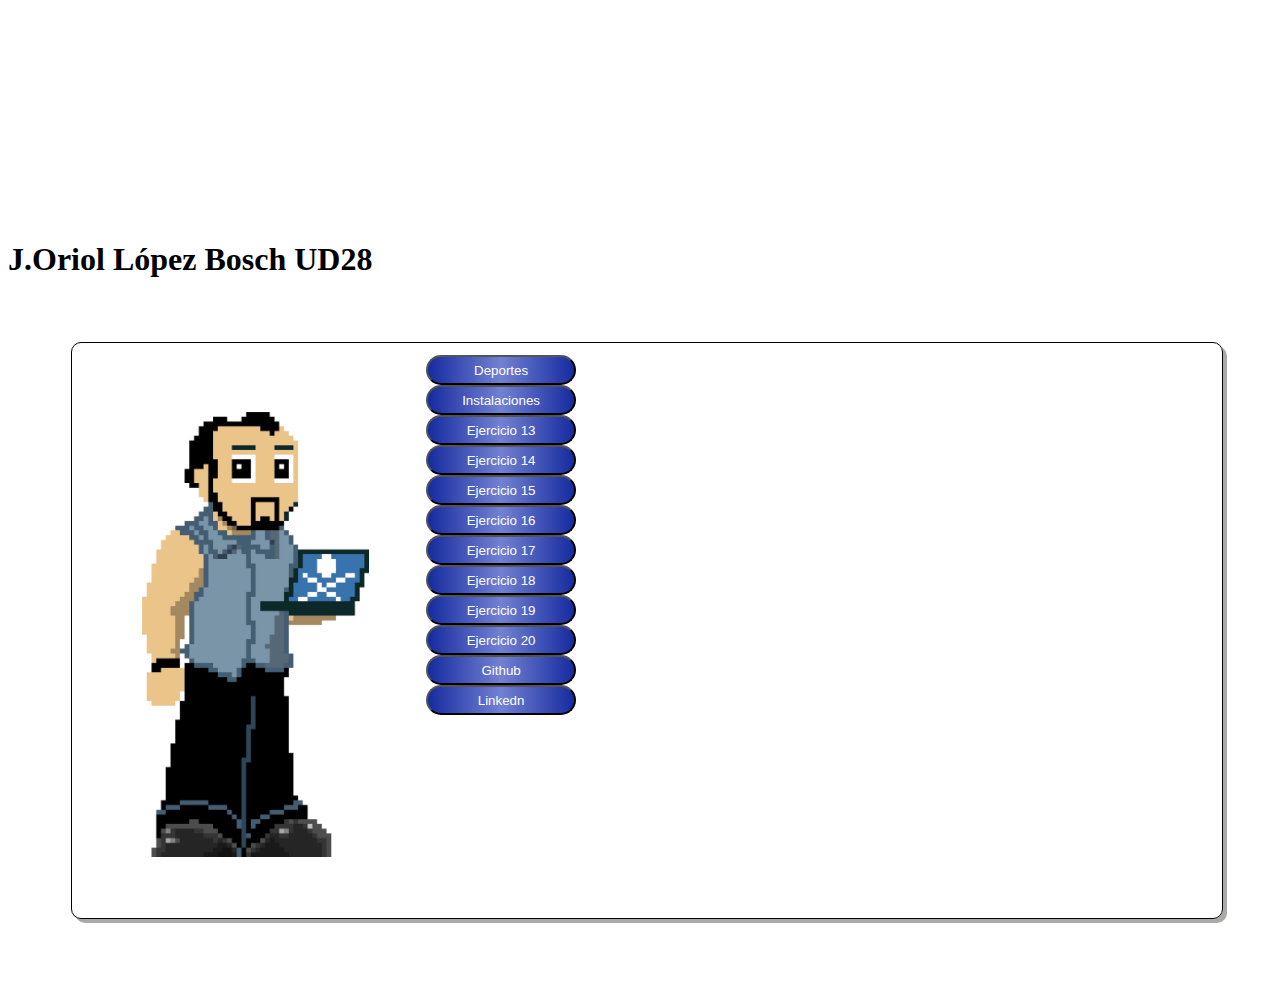
<file: index.html>
<!DOCTYPE html>
<html>
    <head>
        <meta charset="utf-8">
        <title>TA28_1</title>
        <link rel="stylesheet" href="css/general.css">
    </head>
    
    <body> 
        <h1 class="h1_nom">J.Oriol López Bosch UD28</h1>
        <div class="contenedor_main">
            <div class="contenedor_botones">
                <img src="img/uri.png" class="monigote">
            </div >
            <div class="contenedor_monigote">
                <form method="get" action="../UD29_BTC_Reus2022_TA29/deportes/donde.html"><button class="button">Deportes</button></form>
                <form method="get" action="../UD29_BTC_Reus2022_TA29/deportes/instalaciones.html"><button class="button">Instalaciones</button></form>
                <form method="get" action="html/ejercicio13.html"><button class="button">Ejercicio 13</button></form>
                <form method="get" action="html/ejercicio14.html"><button class="button">Ejercicio 14</button></form>
                <form method="get" action="html/ejercicio15.html"><button class="button">Ejercicio 15</button></form>
                <form method="get" action="html/ejercicio16.html"><button class="button">Ejercicio 16</button></form>
                <form method="get" action="html/ejercicio17.html"><button class="button">Ejercicio 17</button></form>
                <form method="get" action="html/ejercicio18.html"><button class="button">Ejercicio 18</button></form>
                <form method="get" action="html/ejercicio19.html"><button class="button">Ejercicio 19</button></form>
                <form method="get" action="html/ejercicio20.html"><button class="button">Ejercicio 20</button></form>
            
                <form method="get" action="https://github.com/mednologic/"></form><button class="button">Github</button>
                <form method="get" action="https://www.linkedin.com/in/oriollopezbosch/"></form><button class="button">Linkedn</button>
            </div>  
        </div>           
</body>
</html>
</file>
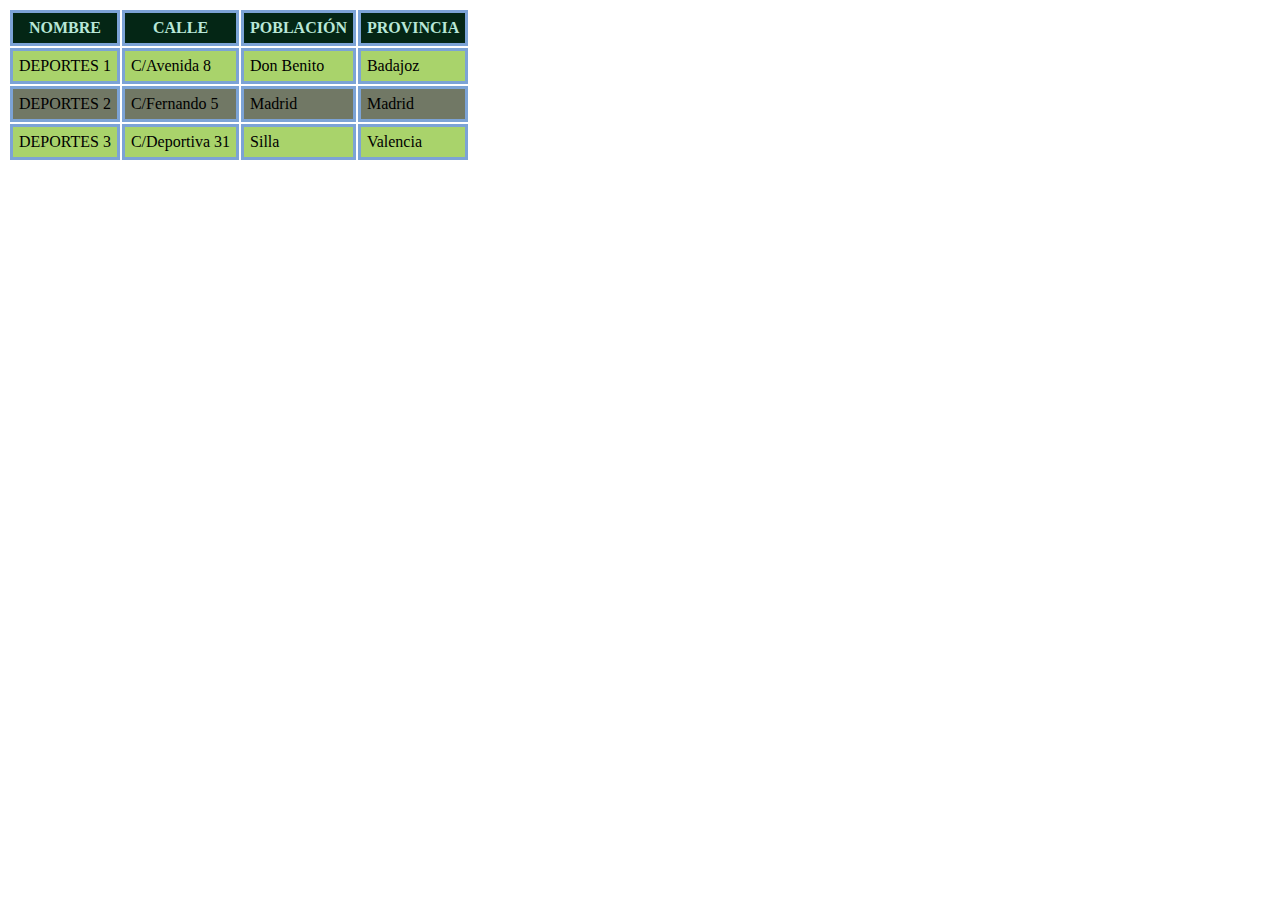
<file: deportes/donde.html>
<!DOCTYPE html>
<html lang="es">

<head>
    <meta charset="UTF-8">
    <meta name="viewport" content="width=device-width, initial-scale=1.0">
    <link rel="stylesheet" href="../css/estilos11.css">
    <title>Ejercicio 11</title>
</head>

<body>
    <table class="tabla">
        <tr class="fila1">
            <th>NOMBRE</th>
            <th>CALLE</th>
            <th>POBLACIÓN</th>
            <th>PROVINCIA</th>
        </tr>
        <tr class="fila2">
            <td>DEPORTES 1</td>
            <td>C/Avenida 8</td>
            <td>Don Benito</td>
            <td>Badajoz</td>
        </tr>
        <tr class="fila3">
            <td>DEPORTES 2</td>
            <td>C/Fernando 5</td>
            <td>Madrid</td>
            <td>Madrid</td>
        </tr>
        <tr class="fila4">
            <td>DEPORTES 3</td>
            <td>C/Deportiva 31</td>
            <td>Silla</td>
            <td>Valencia</td>
        </tr>
    </table>
</body>

</html>
</file>
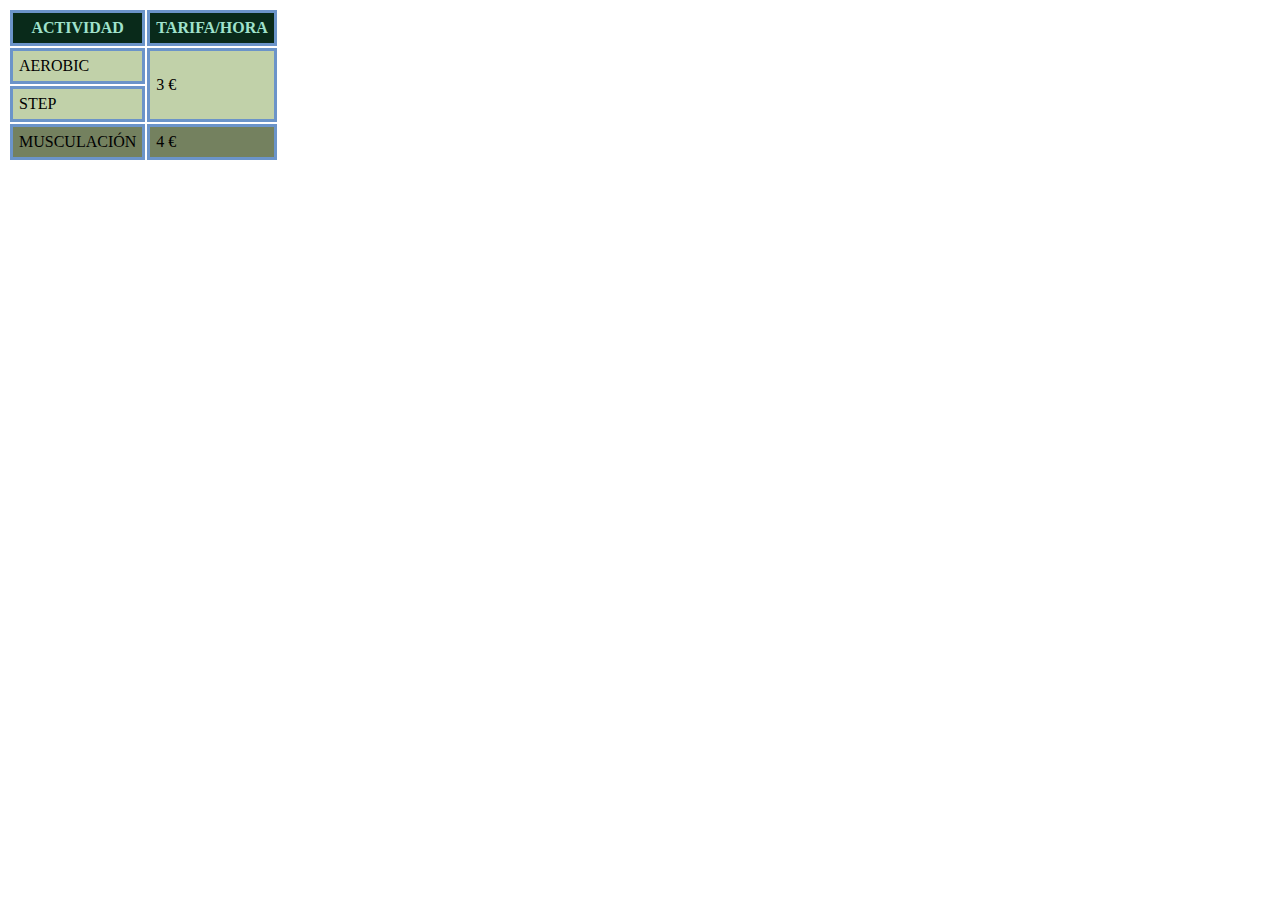
<file: deportes/instalaciones.html>
<!DOCTYPE html>
<html lang="es">

<head>
    <meta charset="UTF-8">
    <meta name="viewport" content="width=device-width, initial-scale=1.0">
    <link rel="stylesheet" href="../css/estilos12.css">
    <title>Ejercicio 12</title>
</head>

<body>
    <table class="tabla">
        <tr class="fila1">
            <th>ACTIVIDAD</th>
            <th>TARIFA/HORA</th>
        </tr>
        <tr class="fila2">
            <td>AEROBIC</td>
            <td rowspan="2">3 €</td>
        </tr>
        <tr class="fila3">
            <td>STEP</td>

        </tr>
        <tr class="fila4">
            <td>MUSCULACIÓN</td>
            <td>4 €</td>
        </tr>
    </table>
</body>
</html>
</file>
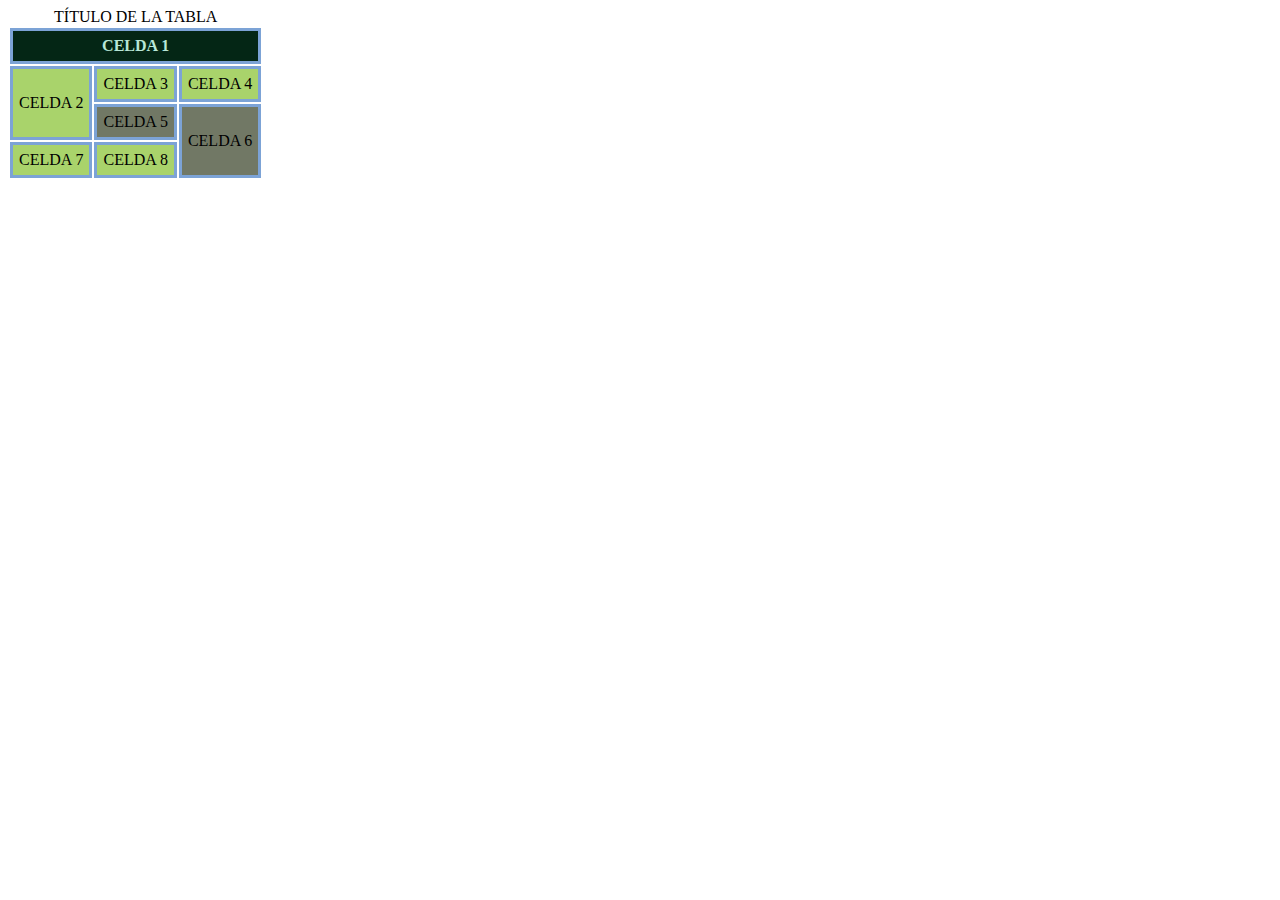
<file: html/ejercicio11.html>
<!DOCTYPE html>
<html lang="es">

<head>
    <meta charset="UTF-8">
    <meta name="viewport" content="width=device-width, initial-scale=1.0">
    <link rel="stylesheet" href="../css/estilos11.css">
    <title>Ejercicio 13</title>
</head>

<body>
    <table class="tabla">
        <caption>TÍTULO DE LA TABLA</caption>
        <tr class="fila1">
            <th colspan="3" class="c1" id="celda1">CELDA 1</th>
        </tr>
        <tr class="fila2">
            <td rowspan="2" class="c2" id="celda2">CELDA 2</td>
            <td id="celda3">CELDA 3</td>
            <td id="celda4">CELDA 4</td>
        </tr>
        <tr class="fila3 ">
            <td id="celda5">CELDA 5</td>
            <td rowspan="2" class="c6" id="celda6">CELDA 6</td>

        </tr>
        <tr class="fila4 ">
            <td id="celda7">CELDA 7</td>
            <td id="celda8">CELDA 8</td>
        </tr>
    </table>
</body>

</html>
</file>
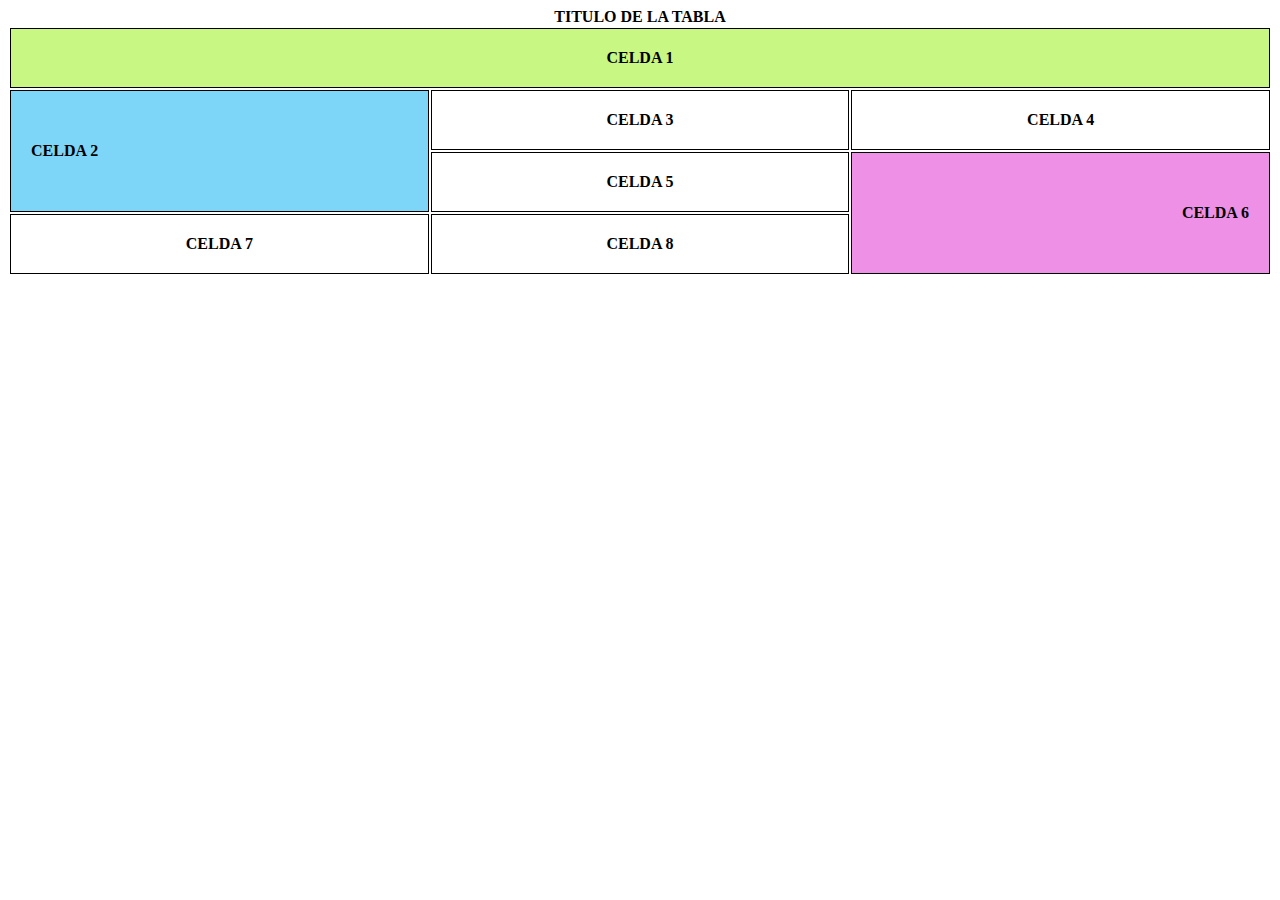
<file: html/ejercicio13.html>
<!DOCTYPE html>
<html lang="es">

<head>
    <meta charset="UTF-8">
    <meta name="viewport" content="width=device-width, initial-scale=1.0">
    <link rel="stylesheet" href="../css/estilos13.css">
    <title>Ejercicio 13</title>
</head>

<body>
    <table class="tabla">
        <caption>TITULO DE LA TABLA</caption>
        <tr class="fila1">
            <th colspan="3" class="c1" id="celda1">CELDA 1</th>
        </tr>
        <tr class="fila2">
            <td rowspan="2" class="c2" id="celda2">CELDA 2</td>
            <td id="celda3">CELDA 3</td>
            <td id="celda4">CELDA 4</td>
        </tr>
        <tr class="fila3 ">
            <td id="celda5">CELDA 5</td>
            <td rowspan="2" class="c6" id="celda6">CELDA 6</td>

        </tr>
        <tr class="fila4 ">
            <td id="celda7">CELDA 7</td>
            <td id="celda8">CELDA 8</td>
        </tr>
    </table>
</body>

</html>
</file>
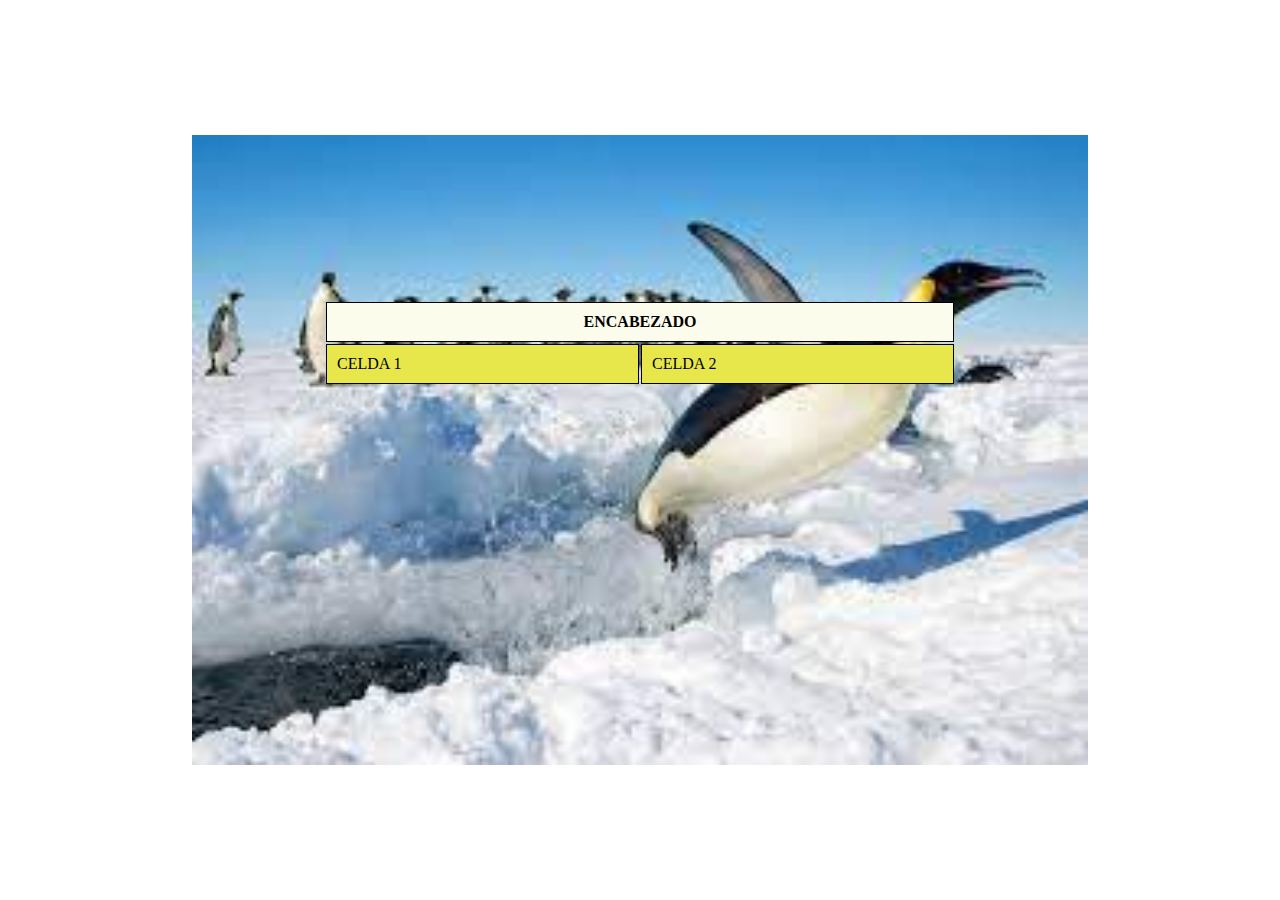
<file: html/ejercicio14.html>
<!DOCTYPE html>
<html lang="es">

<head>
    <meta charset="UTF-8">
    <meta name="viewport" content="width=device-width, initial-scale=1.0">
    <link rel="stylesheet" href="../css/estilos14.css">
    <title>Ejercicio 14</title>
</head>

<body>
    <table class="tabla">
        <tr class="fila1">
            <th colspan="2">ENCABEZADO</th>
        </tr>
        <tr class="fila2">
            <td>CELDA 1</td>
            <td>CELDA 2</td>
        </tr>
    </table>
</body>

</html>
</file>
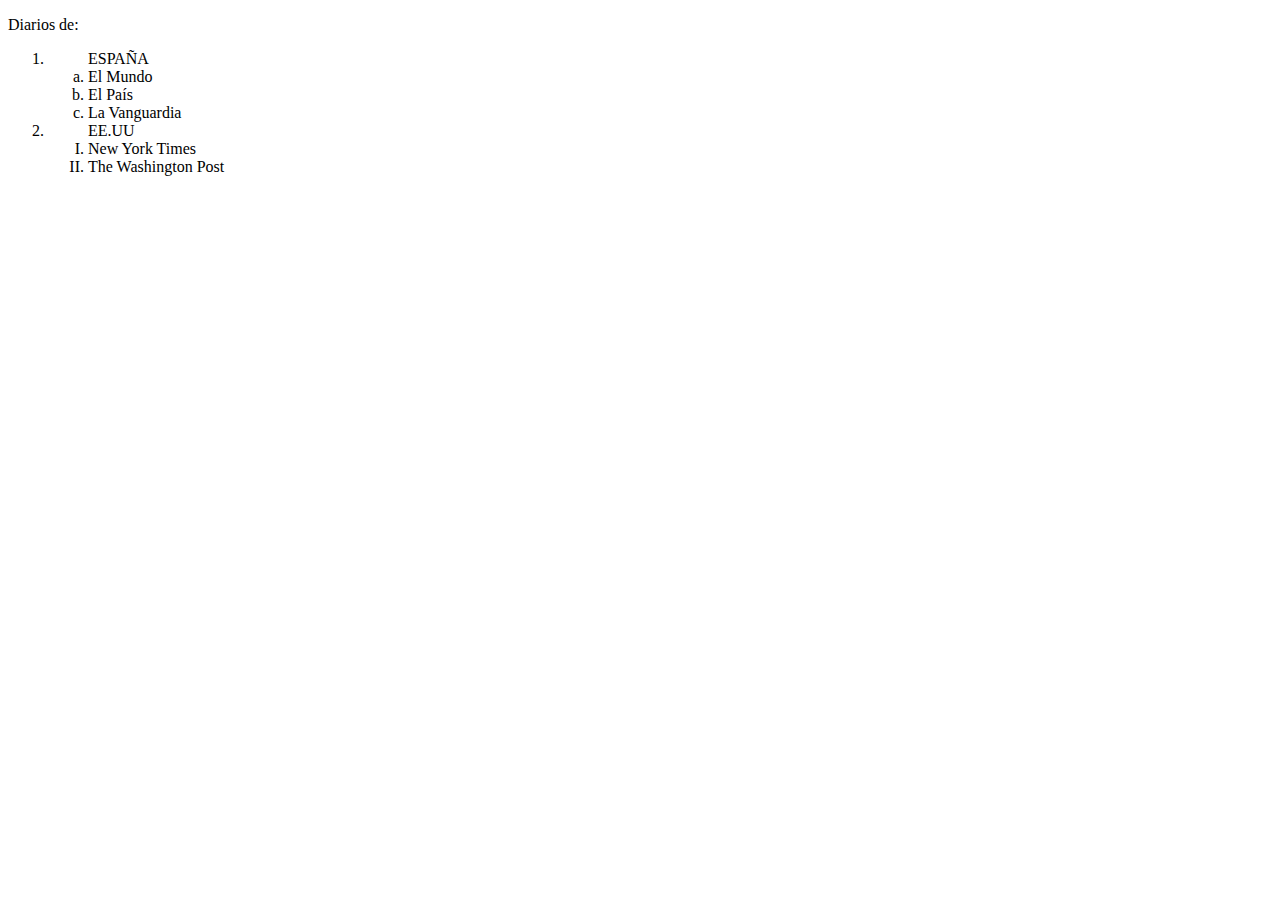
<file: html/ejercicio15.html>
<!DOCTYPE html>
<html lang="es">

<head>
    <meta charset="UTF-8">
    <meta name="viewport" content="width=device-width, initial-scale=1.0">
    <title>Ejercicio 15</title>
</head>

<body>
    <p>Diarios de:</p>
    <ol type="1">
        <li>
            <ol type="a">ESPAÑA
                <li>El Mundo</li>
                <li>El País</li>
                <li>La Vanguardia</li>
            </ol>
        </li>

        <li>
            <ol type="I">EE.UU
                <li>New York Times</li>
                <li>The Washington Post</li>
            </ol>
        </li>
    </ol>
</body>

</html>
</file>
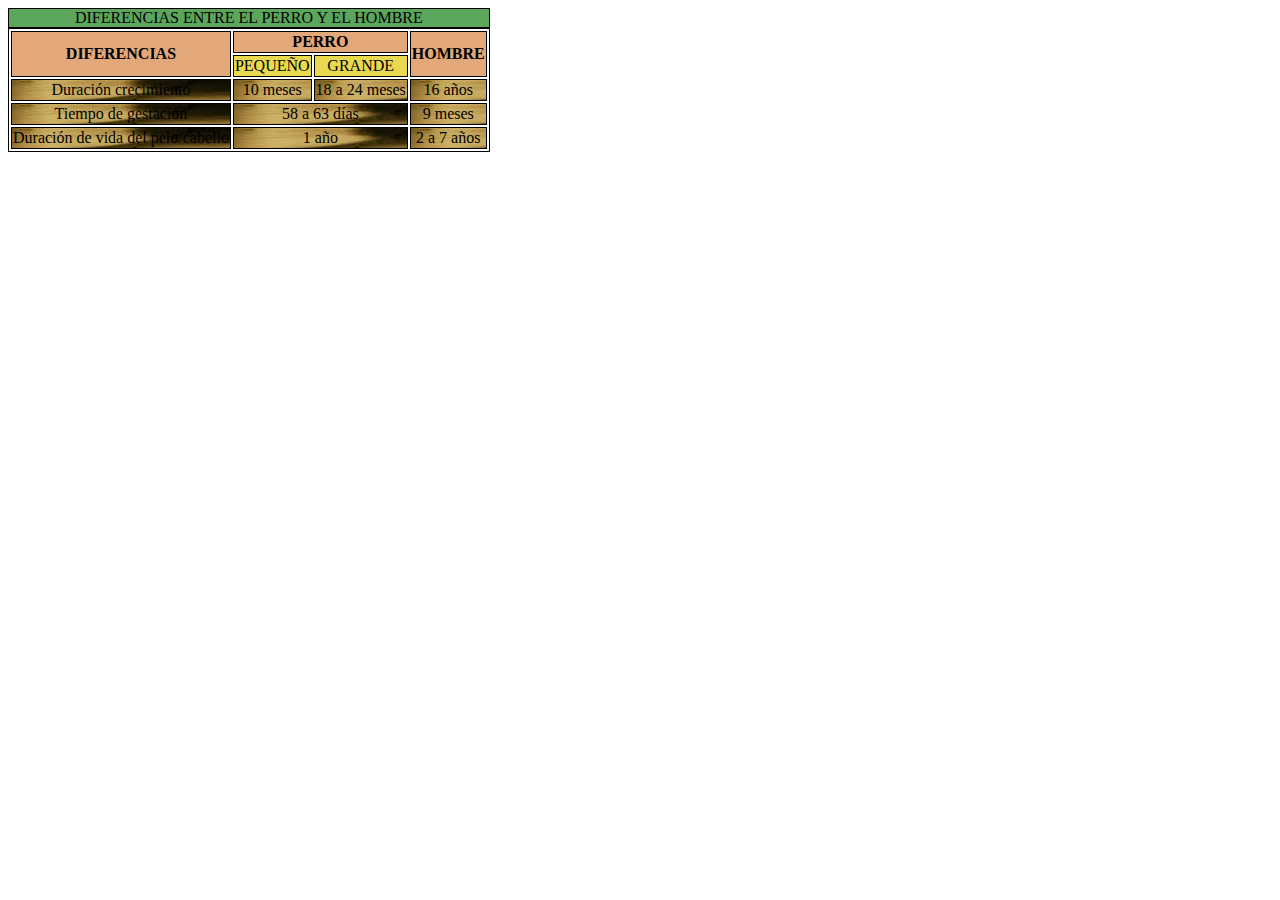
<file: html/ejercicio16.html>
<!DOCTYPE html>
<html lang="es">

<head>
    <meta charset="UTF-8">
    <meta name="viewport" content="width=device-width, initial-scale=1.0">
    <link rel="stylesheet" href="../css/estilos16.css">
    <title>Ejercicio 16</title>
</head>

<body>
    <table class="tabla">
        <caption>DIFERENCIAS ENTRE EL PERRO Y EL HOMBRE</caption>
        <tr class="fila1">
            <th colspan="3" rowspan="2">DIFERENCIAS</th>
            <th colspan="2">PERRO</th>
            <th rowspan="2">HOMBRE</th>
        </tr>
        <tr class="fila2">
            <td>PEQUEÑO</td>
            <td>GRANDE</td>
        </tr>
        <tr class="fila3">
            <td class="rg" colspan="3" id="duracion">Duración crecimiento</td>
            <td class="c6" id="diez">10 meses</td>
            <td class="c6" id="dieciocho">18 a 24 meses</td>
            <td class="c6" id="dieciseis">16 años</td>

        </tr>
        <tr class="fila4">
            <td class="rg" colspan="3" id="gestacion">Tiempo de gestación</td>
            <td class="c6" colspan="2" id="dias58">58 a 63 días</td>
            <td class="c6" id="meses9">9 meses</td>
        </tr>
        <tr class="fila5">
            <td class="rg" colspan="3" id="pelo">Duración de vida del pelo/cabello</td>
            <td class="c6" colspan="2" id="año">1 año</td>
            <td class="c6" id="años2">2 a 7 años</td>
        </tr>
    </table>
</body>

</html>
</file>
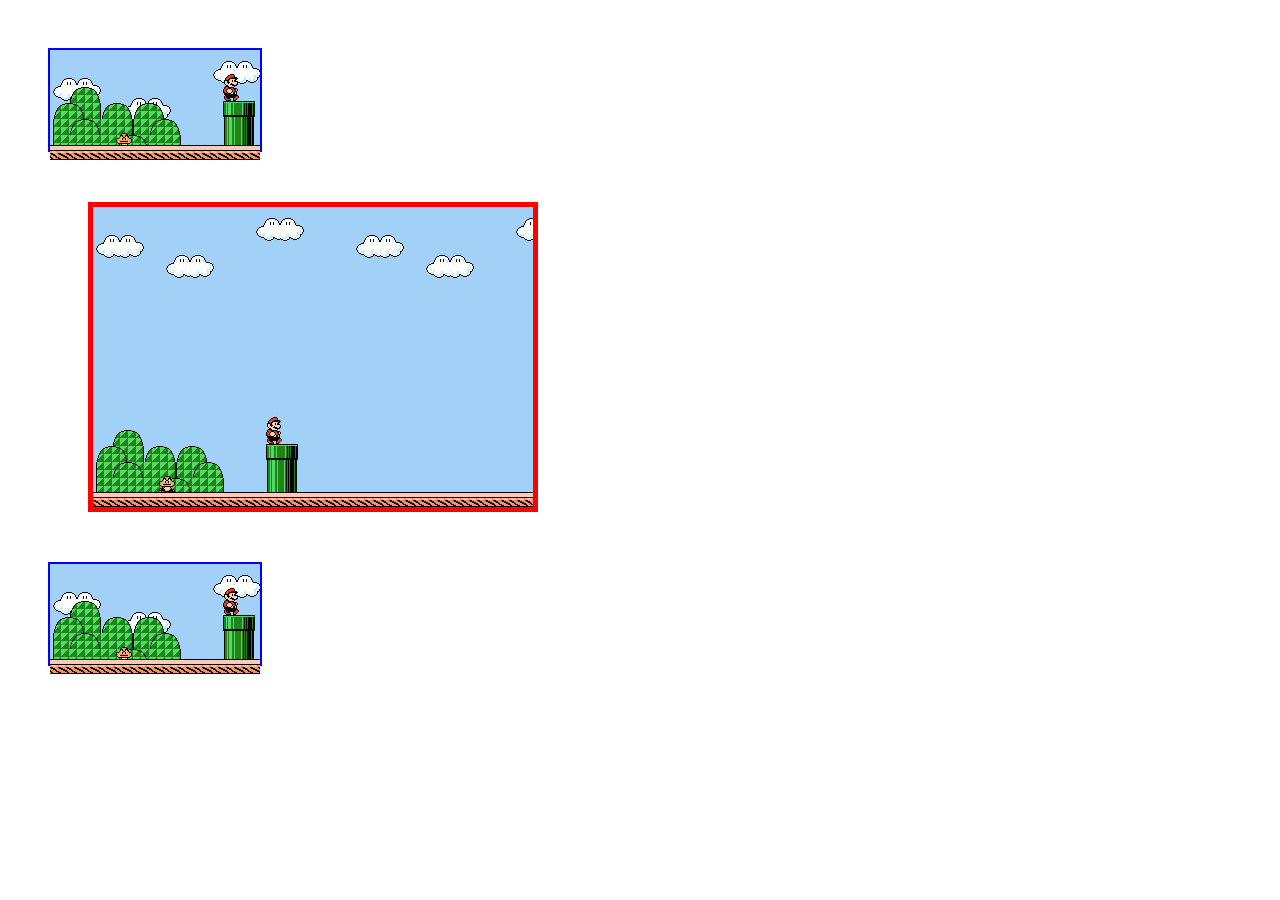
<file: html/ejercicio18.html>
<!DOCTYPE html>
<html lang="es">

<head>
    <meta charset="UTF-8">
    <meta name="viewport" content="width=device-width, initial-scale=1.0">
    <link rel="stylesheet" href="../css/estilos18.css">
    <title>Ejercicio 18</title>
</head>

<body>
    <div class="container">
        <div class="superior">
            <div class="superior-1"></div>
            <div class="superior-2"></div>
            <div class="superior-3"></div>
        </div>
        <div class="medio">
            <div class="medio-1"></div>
            <div class="medio-2"></div>
            <div class="medio-3"></div>
        </div>
        <div class="superior">
            <div class="superior-1"></div>
            <div class="superior-2"></div>
            <div class="superior-3"></div>
        </div>
    </div>
</body>

</html>
</file>
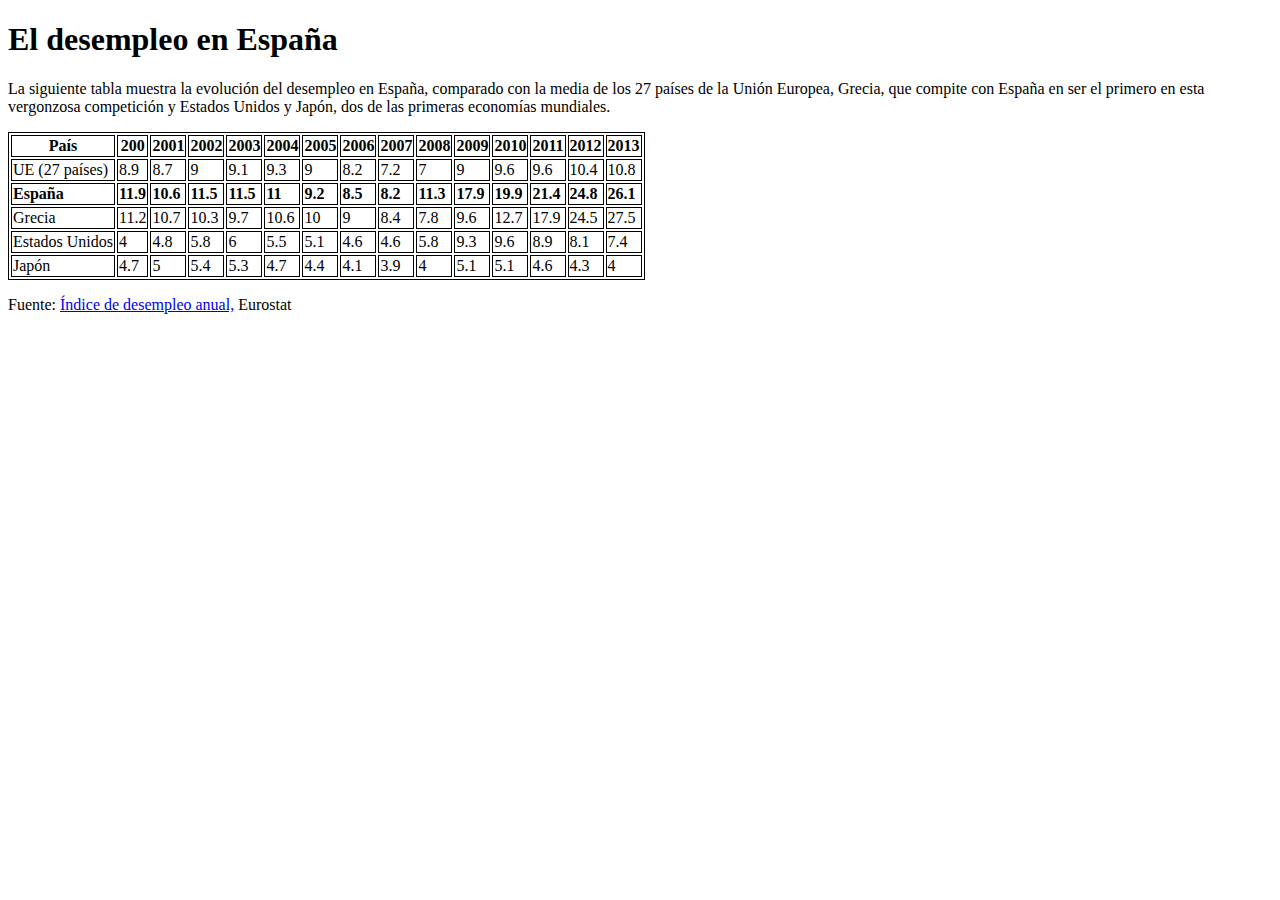
<file: html/ejercicio19.html>
<!DOCTYPE html>
<html lang="es">

<head>
    <meta charset="UTF-8">
    <meta name="viewport" content="width=device-width, initial-scale=1.0">
    <link rel="stylesheet" href="../css/estilos19.css">
    <title>Ejercicio 19</title>
</head>

<body>
    <h1>El desempleo en España</h1>
    <p>La siguiente tabla muestra la evolución del desempleo en España, comparado con la media de los 27 países de la Unión Europea, Grecia, que compite con España en ser el primero en esta vergonzosa competición y Estados Unidos y Japón, dos de las primeras
        economías mundiales.</p>
    <table class="tabla">
        <tr class="fila1">
            <th colspan="2">País</th>
            <th>200</th>
            <th>2001</th>
            <th>2002</th>
            <th>2003</th>
            <th>2004</th>
            <th>2005</th>
            <th>2006</th>
            <th>2007</th>
            <th>2008</th>
            <th>2009</th>
            <th>2010</th>
            <th>2011</th>
            <th>2012</th>
            <th>2013</th>
        </tr>
        <tr class="fila2">
            <td colspan="2">UE (27 países)</td>
            <td>8.9</td>
            <td>8.7</td>
            <td>9</td>
            <td>9.1</td>
            <td>9.3</td>
            <td>9</td>
            <td>8.2</td>
            <td>7.2</td>
            <td>7</td>
            <td>9</td>
            <td>9.6</td>
            <td>9.6</td>
            <td>10.4</td>
            <td>10.8</td>
        </tr>
        <tr class="fila3">
            <td colspan="2">España</td>
            <td>11.9</td>
            <td>10.6</td>
            <td>11.5</td>
            <td>11.5</td>
            <td>11</td>
            <td>9.2</td>
            <td>8.5</td>
            <td>8.2</td>
            <td>11.3</td>
            <td>17.9</td>
            <td>19.9</td>
            <td>21.4</td>
            <td>24.8</td>
            <td>26.1</td>
        </tr>
        <tr class="fila4">
            <td colspan="2">Grecia</td>
            <td>11.2</td>
            <td>10.7</td>
            <td>10.3</td>
            <td>9.7</td>
            <td>10.6</td>
            <td>10</td>
            <td>9</td>
            <td>8.4</td>
            <td>7.8</td>
            <td>9.6</td>
            <td>12.7</td>
            <td>17.9</td>
            <td>24.5</td>
            <td>27.5</td>
        </tr>
        <tr class="fila5">
            <td colspan="2">Estados Unidos</td>
            <td>4</td>
            <td>4.8</td>
            <td>5.8</td>
            <td>6</td>
            <td>5.5</td>
            <td>5.1</td>
            <td>4.6</td>
            <td>4.6</td>
            <td>5.8</td>
            <td>9.3</td>
            <td>9.6</td>
            <td>8.9</td>
            <td>8.1</td>
            <td>7.4</td>
        </tr>
        <tr class="fila6">
            <td colspan="2">Japón</td>
            <td>4.7</td>
            <td>5</td>
            <td>5.4</td>
            <td>5.3</td>
            <td>4.7</td>
            <td>4.4</td>
            <td>4.1</td>
            <td>3.9</td>
            <td>4</td>
            <td>5.1</td>
            <td>5.1</td>
            <td>4.6</td>
            <td>4.3</td>
            <td>4</td>
        </tr>
    </table>
    <p>Fuente: <a href="#">Índice de desempleo anual,</a> Eurostat</p>
</body>

</html>
</file>
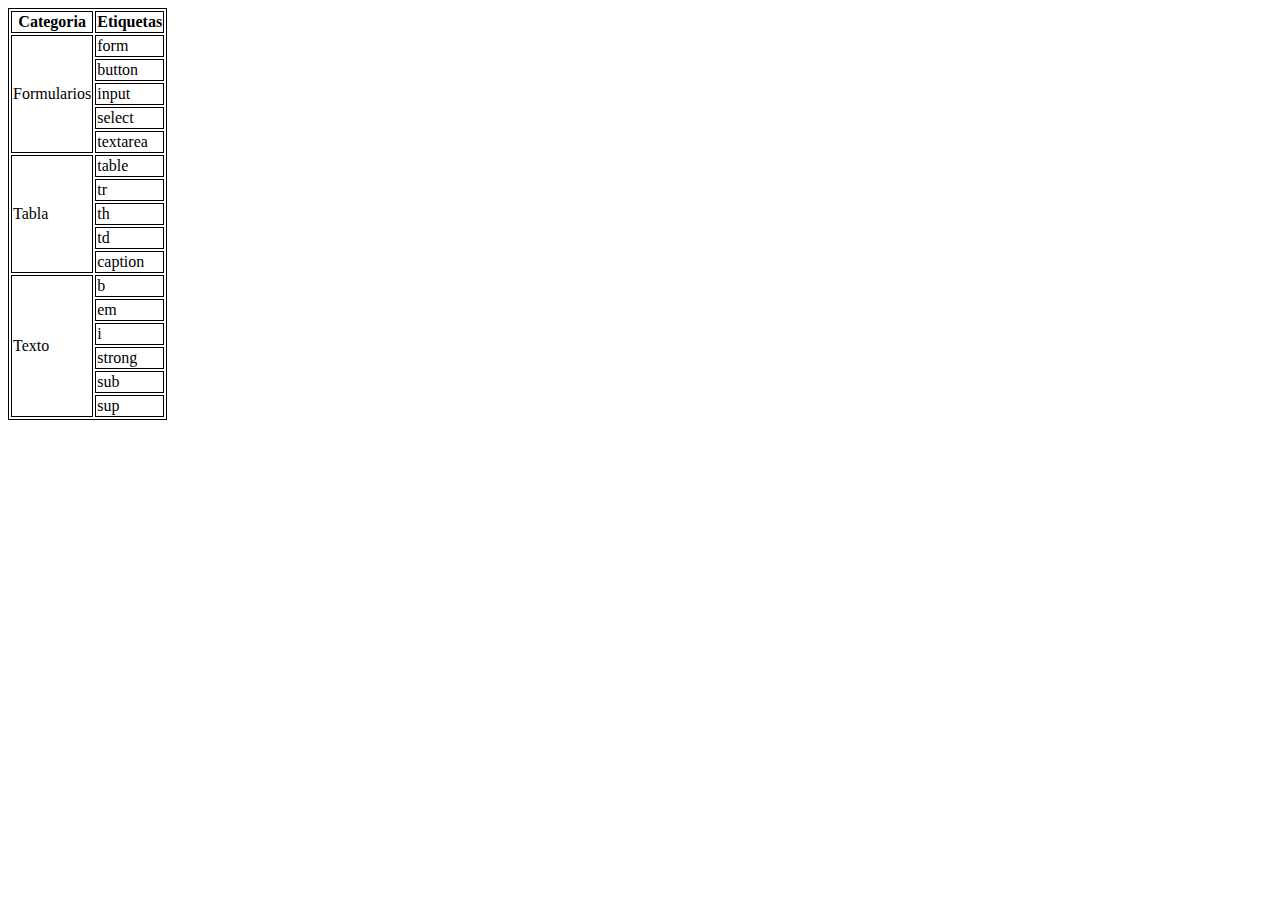
<file: html/ejercicio20.html>
<!DOCTYPE html>
<html lang="es">

<head>
    <meta charset="UTF-8">
    <meta name="viewport" content="width=device-width, initial-scale=1.0">
    <link rel="stylesheet" href="../css/estilos19.css">
    <title>Ejercicio 20</title>
</head>

<body>
    <table class="tabla">
        <tr>
            <th colspan="2">Categoria</th>
            <th colspan="2">Etiquetas</th>
        </tr>
        <tr>
            <td rowspan="5" colspan="2">Formularios</td>
            <td colspan="2">form</td>
        </tr>
        <tr>
            <td colspan="2">button</td>
        </tr>
        <tr>
            <td colspan="2">input</td>
        </tr>
        <tr>
            <td colspan="2">select</td>
        </tr>
        <tr>
            <td colspan="2">textarea</td>
        </tr>
        <tr>
            <td rowspan="5" colspan="2">Tabla</td>
            <td colspan="2">table</td>
        </tr>
        <tr>
            <td colspan="2">tr</td>
        </tr>
        <tr>
            <td colspan="2">th</td>
        </tr>
        <tr>
            <td colspan="2">td</td>
        </tr>
        <tr>
            <td colspan="2">caption</td>
        </tr>
        <tr>
            <td rowspan="6" colspan="2">Texto</td>
            <td colspan="2">b</td>
        </tr>
        <tr>
            <td colspan="2">em</td>
        </tr>
        <tr>
            <td colspan="2">i</td>
        </tr>
        <tr>
            <td colspan="2">strong</td>
        </tr>
        <tr>
            <td colspan="2">sub</td>
        </tr>
        <tr>
            <td colspan="2">sup</td>
        </tr>
    </table>
</body>

</html>
</file>
<file: css/general.css>
.h1_nom{
    padding-top: 220px;
}
/*Características boton*/
.button{
    background-image: linear-gradient(to right, 
    #162ba0 0%, 
    #7281d2 50%, 
    #162ba0 100%);
    background-color: #2e518b;
    border-radius: 50px;
    color: white;
    height:30px;
    width:150px;
}
/*Características boton con el cursor encima*/
.button:hover{
    background-image: linear-gradient(
        to top,
        #7281d2 0%,
        #162ba0 50%,
        #7281d2 100%);
    transition: 2s;
}
/*Características boton colores gradient*/      
.btn-grad {
    
    margin: 10px;
    padding: 15px 45px;
    text-align: center;
    text-transform: uppercase;
    transition: 0.5s;
    background-size: 200% auto;
    color: white;            
    box-shadow: 0 0 20px #eee;
    border-radius: 10px;
    display: block;
  }
  /*Contenedor principal*/
.contenedor_main{
    width: 90%;
    height: auto;
    border-radius: 10px;
    overflow: hidden;
    border: 1px solid rgb(0, 0, 0);
    margin: 5%;
    padding-top: 1%;
    padding-left: 1%;
    box-shadow: 4px 4px #aca9a9;
}
/*Contenedor izquierda*/
.contenedor_monigote{
    width: 20%;
    height: 20%;
    position: relative;
    float:left;
}
.contenedor_botones{
    margin: 5%;
    width: 20%;
    height: 20%;
    position: relative;
    float:left;
}

/*Autodimensionado del monigote*/
.monigote{
    max-width: 100%;
    height: auto;
}
</file>
<file: css/estilos11.css>
td,th {
    border: solid rgb(124, 163, 214);
    padding: 6px;
}
.fila1 {
    background-color: rgb(4, 38, 21);
    color: rgb(184, 231, 215);
}
.fila2,.fila4 {
    background-color: rgb(169, 211, 107)
}
.fila3 {
    background-color: rgb(113, 120, 101)
}
</file>
<file: css/estilos12.css>
td,
th {
    border: solid rgb(107, 148, 201);
    padding: 6px;
}

.fila1 {
    background-color: rgb(9, 42, 26);
    color: rgb(160, 226, 204);
}

.fila2,
.fila3 {
    background-color: rgb(193, 209, 169)
}

.fila4 {
    background-color: rgb(116, 129, 95)
}
</file>
<file: css/estilos13.css>
th,
td {
    padding: 20px;
    border: 1px solid
}

table {
    width: 100%;
    font-weight: bold;
}

.c1 {
    background-color: rgb(200, 247, 131);
}

.c2 {
    background-color: rgb(125, 213, 248);
}

.c6 {
    background-color: rgb(238, 144, 230);
}

.rg {
    color: red;
}

#celda2 {
    text-align: left;
}

#celda3 {
    text-align: center;
}

#celda4 {
    text-align: center;
}

#celda5 {
    text-align: center;
}

#celda6 {
    text-align: right;
}

#celda7 {
    text-align: center;
}

#celda8 {
    text-align: center;
}
</file>
<file: css/estilos14.css>
th,
td {
    padding: 10px;
    border: 1px solid
}

table {
    width: 50%;
    margin: auto;
    margin-top: 300px;
}

th {
    background-color: rgb(252, 252, 236);
}

td {
    background-color: rgb(231, 231, 76);
}

body {
    background-image: url(../img/pin.jpeg);
    background-repeat: no-repeat;
    background-attachment: fixed;
    background-position: center;
    background-size: 70% 70%;
}
</file>
<file: css/estilos16.css>
table {
    text-align: center;
    border: 1px solid black;
}

caption {
    background-color: rgb(92, 165, 92);
    border: 1px solid black;
}

th {
    border: 1px solid black;
}

td {
    border: 1px solid black;
}

.fila1 th {
    background-color: rgb(226, 168, 121);
}

.fila2 td {
    background-color: rgb(233, 217, 78);
}

.fila3,
.fila4,
.fila5 {
    background-color: rgb(241, 224, 172);
}

#duracion,
#gestacion,
#pelo,
#diez,
#dieciocho,
#dieciseis,
#dias58,
#meses9,
#año,
#años2 {
    background-image: url(../img/huellas.jpeg);
}
</file>
<file: css/estilos18.css>
.container {
    display: flex;
    flex-direction: column;
    gap: 50px;
    padding: 40px;
}

.superior {
    width: 210px;
    height: 100px;
    position: relative;
}

.superior,
.inferior {
    border: solid blue 2px;
    background-color: rgb(162, 208, 247);
}

.superior-1 {
    background-image: url(../img/f03.png);
    background-repeat: no-repeat;
    width: 100%;
    height: 100%;
    position: absolute;
}

.superior-2 {
    background-image: url(../img/f02.png);
    background-repeat: no-repeat;
    width: 100%;
    height: 100%;
    position: absolute;
}

.superior-3 {
    background-image: url(../img/f01.png);
    width: 100%;
    height: 15%;
    position: absolute;
    margin-top: 95px;
}

.medio {
    margin-left: 40px;
    border: solid red 5px;
    width: 440px;
    height: 300px;
    background-color: rgb(162, 208, 247);
    position: relative;
}

.medio-1 {
    background-image: url(../img/f03.png);
    width: 100%;
    height: 26%;
    position: absolute;
}

.medio-2 {
    background-image: url(../img/f02.png);
    background-repeat: no-repeat;
    width: 100%;
    height: 100%;
    position: absolute;
    margin-top: 186px;
}

.medio-3 {
    background-image: url(../img/f01.png);
    width: 440px;
    height: 15px;
    position: absolute;
    margin-top: 285px;
}
</file>
<file: css/estilos19.css>
table {
    border: solid 1px;
}

td,
th {
    border: solid 1px;
}

.fila3 {
    font-weight: bold;
}
</file>
